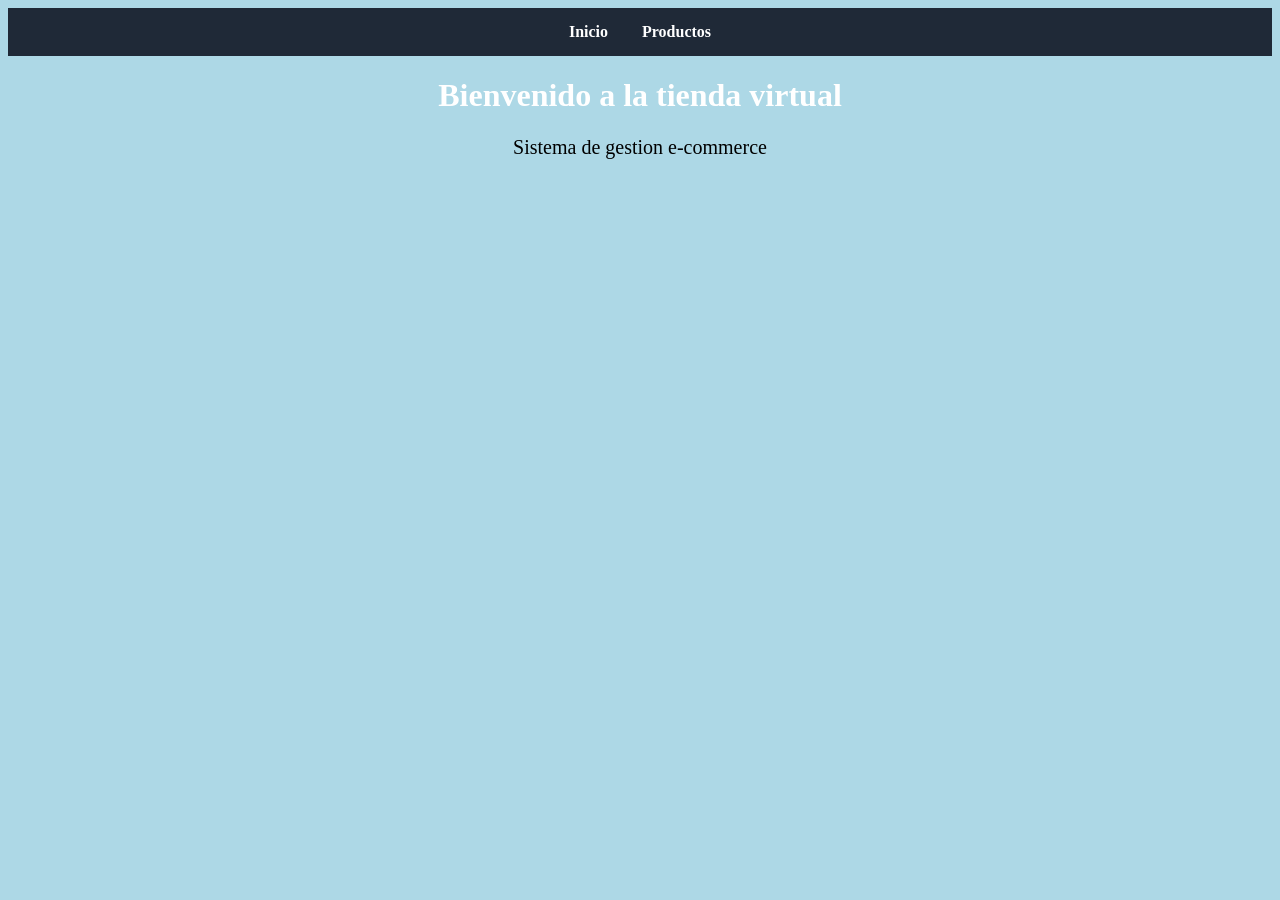
<file: templates/index.html>
<!DOCTYPE html>
<html>
<head>
    <title>Tienda Virtual</title>
    <link rel = "stylesheet" href="/static/style.css">
</head>    
<body>
     <nav>
        <a href="/">Inicio</a>
        <a href="/productos">Productos</a>
    </nav>
    <h1>Bienvenido a la tienda virtual</h1>
    <p>Sistema de gestion e-commerce</p>
</body>
</html>
</file>
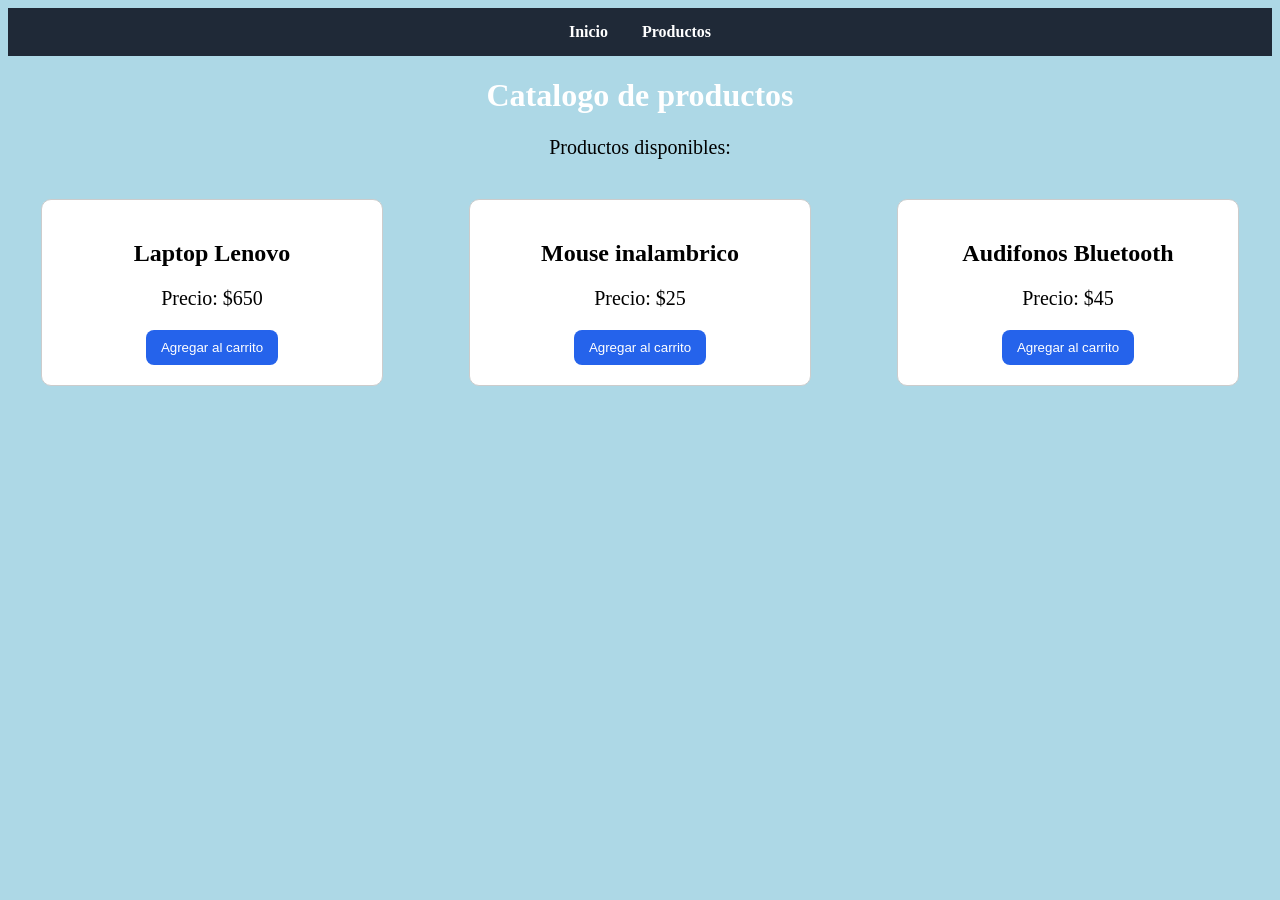
<file: templates/productos.html>
<!DOCTYPE html>
<html>

<head>
    <link rel="stylesheet" href="/static/style.css">
</head>

<body>

    <nav>
        <a href="/">Inicio</a>
        <a href="/productos">Productos</a>
    </nav>

    <h1>Catalogo de productos</h1>

    <p>Productos disponibles:</p>

    <div class="contenedor-productos">

        <div class="producto">
            <h2>Laptop Lenovo</h2>
            <p>Precio: $650</p>
            <button>Agregar al carrito</button>
        </div>

        <div class="producto">
            <h2>Mouse inalambrico</h2>
            <p>Precio: $25</p>
            <button>Agregar al carrito</button>
        </div>

        <div class="producto">
            <h2>Audifonos Bluetooth</h2>
            <p>Precio: $45</p>
            <button>Agregar al carrito</button>
        </div>

    </div>

</body>

</html>
</file>
<file: static/style.css>
body{
    background-color: lightblue
}
h1{
    color: white;
    text-align: center; 
}
p{
    text-align: center;
    font-size: 20px
}
button{
    background-color: cornflowerblue;
    color: white
}
nav {
    background-color: #1f2937;
    padding: 15px;
    text-align: center;
}

nav a {
    color: white;
    text-decoration: none;
    margin: 0 15px;
    font-weight: bold;
}

nav a:hover {
    color: #93c5fd;
}
.producto {
    border: 1px solid #ccc;
    width: 300px;
    margin: 20px auto;
    padding: 20px;
    border-radius: 10px;
    background-color: white;
    text-align: center;
}
button {
    background-color: #2563eb;
    color: white;
    border: none;
    padding: 10px 15px;
    border-radius: 8px;
    cursor: pointer;
}
button:hover {
    background-color: #1d4ed8;
}
.contenedor-productos {
    display: flex;
    justify-content: center;
    gap: 20px;
    flex-wrap: wrap;
}
</file>
